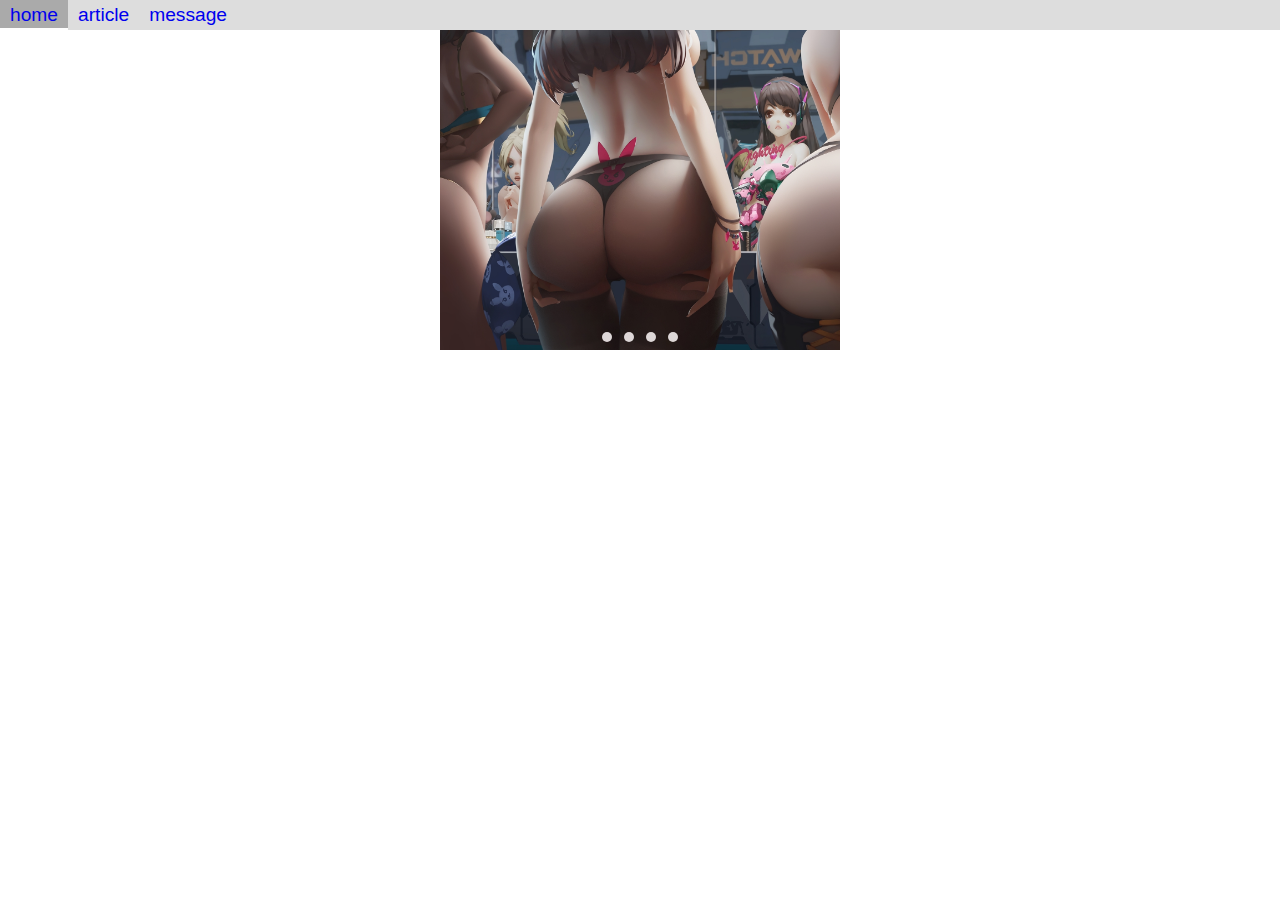
<file: newCarousel/newCarousel.html>
<!DOCTYPE html>
<html lang='en'>

<head>
  <meta charset='utf-8'>
  <meta name='viewport' content='width=device-width, initial-scale=1'>
  <title>轮播图</title>
  <style>
    * {
      margin: 0;
      padding: 0;
      box-sizing: border-box;
      -webkit-box-sizing: border-box;
      -moz-box-sizing: border-box;
    }
    
    ul {
      list-style: none;
    }
    
    html,
    body {
      width: 100%;
      height: 100%;
    }
    
    nav {
      background-color: #ddd;
      width: 100%;
    }
    
    nav ul {
      list-style-type: none;
      overflow: hidden;
      display: table-cell;
      vertical-align: center;
    }
    
    .nav-item {
      color: #000;
      float: left;
      height: 30px;
      line-height: 30px;
    }
    
    .nav-item:hover {
      background-color: #aaa;
      border-bottom: 2px solid #fff;
      color: #fff;
    }
    
    .nav-item a {
      padding: 10px;
      text-decoration: none;
      font-family: Arial, Helvetica, sans-serif;
      font-size: 1.2em;
    }
    
    .login {
      padding: 10px;
      border-right: 1px solid #000;
    }
    
    .carousel-box img {
      width: 400px;
      height: 320px;
    }
    
    .carousel-module {
      width: 400px;
      height: 320px;
      position: relative;
      overflow: hidden;
      margin: 0 auto;
    }
    
    .carousel-module .pic {
      height: 320px;
      width: 2000px;
      background-color: #090;
      position: absolute;
      left: 0;
      font-size: 0;
    }
    
    .carousel-module .pic li {
      float: left;
      height: 320px;
      list-style-type: none;
    }
    
    .carousel-module .pic li a {
      display: inline-block;
      height: 320px;
    }
    
    .carousel-module .trig {
      position: absolute;
      bottom: 0;
      left: 50%;
      transform: translateX(-50%);
    }
    
    .carousel-module .trig span {
      display: inline-block;
      margin: 4px;
      width: 10px;
      height: 10px;
      border-radius: 50%;
      background-color: rgb(221, 215, 215);
      cursor: pointer;
    }
    
    .carousel-module .trig span:hover {
      background-color: rgb(235, 84, 134);
    }
  </style>
</head>

<body>
  <nav>
    <ul>
      <li class="nav-item"><a href="#">home</a></li>
      <li class="nav-item"><a href="#">article</a></li>
      <li class="nav-item"><a href="#">message</a></li>
    </ul>
  </nav>
  <div class="carousel-box">
    <div class="carousel-module">
      <ul class="pic">
        <li>
          <a href=""><img src="img/1.jpg" alt=""></a>
        </li>
        <li>
          <a href=""><img src="img/2.jpg" alt=""></a>
        </li>
        <li>
          <a href=""><img src="img/3.jpg" alt=""></a>
        </li>
        <li>
          <a href=""><img src="img/4.jpg" alt=""></a>
        </li>
        <li>
          <a href=""><img src="img/1.jpg" alt=""></a>
        </li>
      </ul>
      <div class="trig">
        <span></span>
        <span></span>
        <span></span>
        <span></span>
      </div>
    </div>
  </div>
  <script>
    window.onload = function() {
      const pic = document.querySelector('.pic');
      const trig = document.querySelector('.trig');
      const carousel_module = document.querySelector('.carousel-module')

      pic.style.left = 0 + 'px';

      var timer = setInterval(handleMove, 3000)

      bindEvent();

      function handleMove() {
        let left = parseInt(pic.style.left);
        if (left <= -1600) {
          pic.style.left = 0 + 'px';
        } else {
          animate(pic, 18);
        }
      }

      function bindEvent() {
        carousel_module.onmouseover = function() {
          clearInterval(timer);
          timer = null;
        }
        carousel_module.onmouseout = function() {
          timer = setInterval(handleMove, 3000);
        }

        for (let i = 0; i < trig.children.length; i++) {
          trig.children[i].onclick = function(e) {
            pic.style.left = i * -400 + 'px';
          }
        }
      }

      function animate(elem, time) {
        let count = 0;
        let timer = setInterval(() => {
          if (count >= 20) return clearInterval(timer);
          count++;
          elem.style.left = parseInt(elem.style.left) - 20 + 'px';
        }, time);
      }
    }
  </script>
</body>

</html>
</file>
